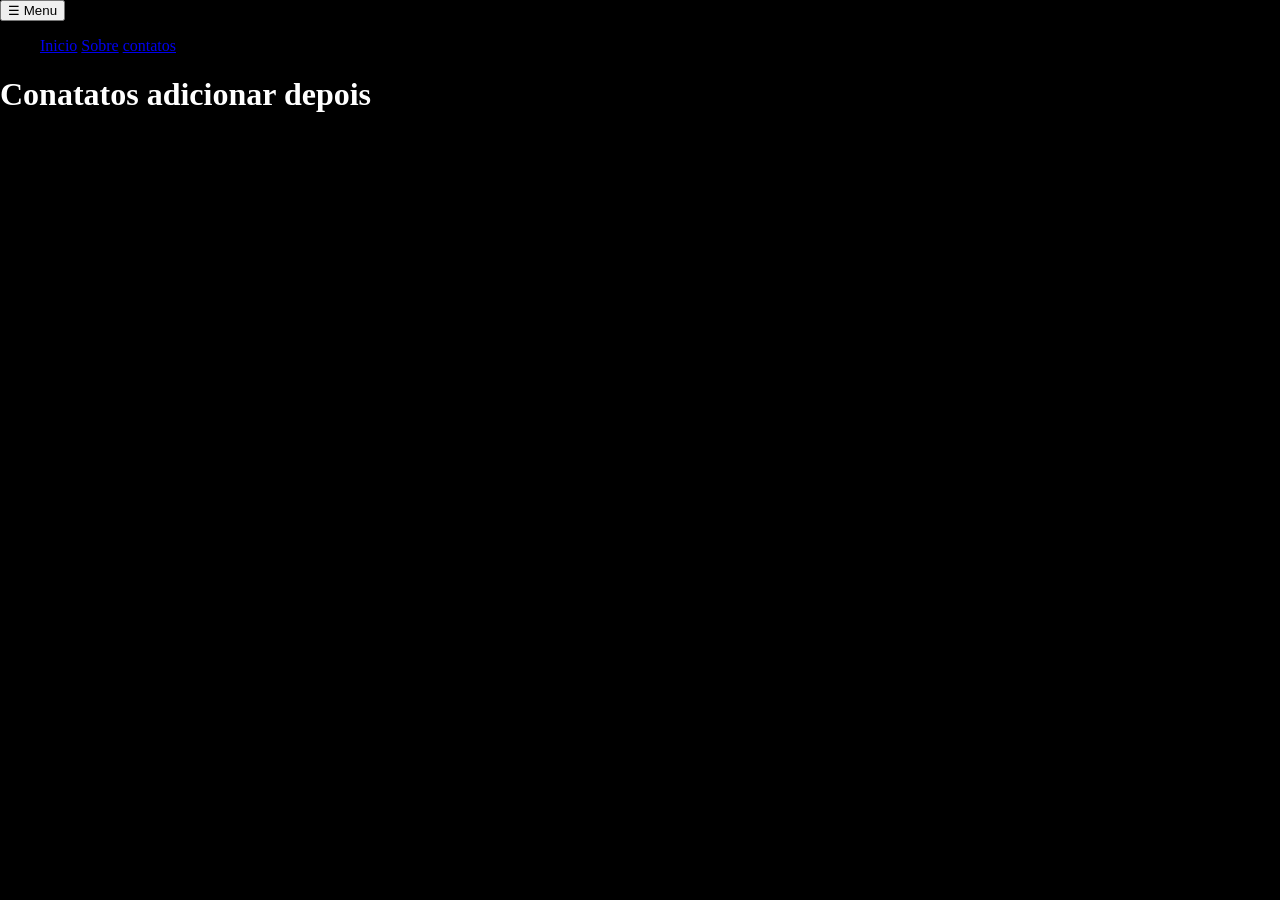
<file: contatos.html>
<!DOCTYPE html>
<html lang="pt-br">

<head>
    <meta charset="UTF-8">
    <meta name="viewport" content="width=device-width, initial-scale=1.0">
    <link rel="stylesheet" type="text/css" href="style.css">
    <title>LOWCODE</title>

</head>

<body>
    <button class="menu-button" onclick="toglleMenu()">☰ Menu</button>
    <nav id="menu">
        <ul>
            <a href="index.html" title="inicio">Inicio</a>
            <a href="sobre.html" title="sobre a pagina">Sobre</a>
            <a href="contatos.html" title="contatos">contatos</a>
        </ul>
    </nav>
    <script>
        function toglleMenu() {
            const menu = document.getElementById("menu");
            menu.style.display = (menu.style.display === "block") ? "none" : "block";

        }
    </script>

    <header>
       
        <h1>Conatatos adicionar depois</h1>


    </header>

</body>

</html>
</file>
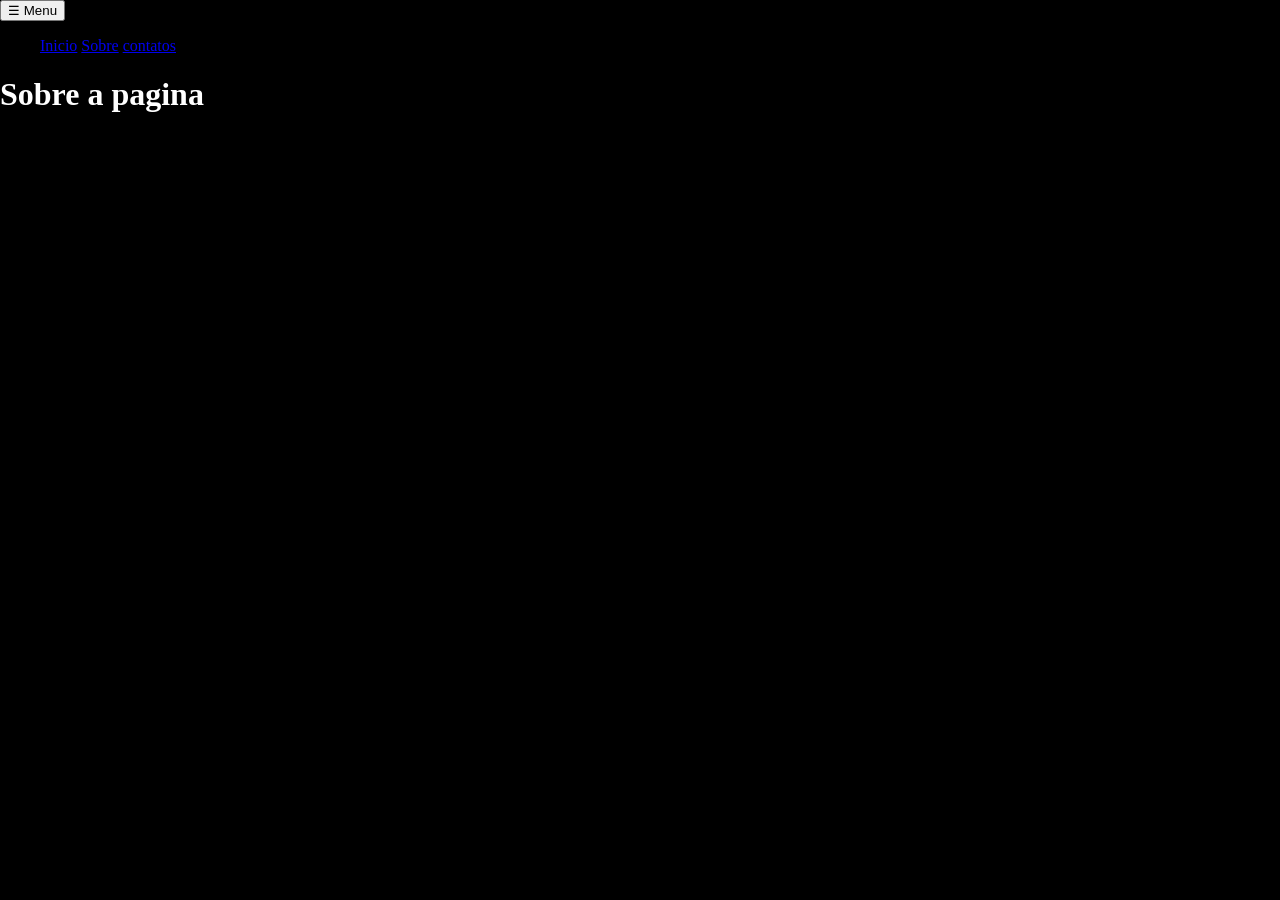
<file: sobre.html>
<!DOCTYPE html>
<html lang="pt-br">

<head>
    <meta charset="UTF-8">
    <meta name="viewport" content="width=device-width, initial-scale=1.0">
    <link rel="stylesheet" type="text/css" href="style.css">
    <title>LOWCODE</title>

</head>

<body>
    <button class="menu-button" onclick="toglleMenu()">☰ Menu</button>
    <nav id="menu">
        <ul>
            <a href="index.html" title="inicio">Inicio</a>
            <a href="sobre.html" title="sobre a pagina">Sobre</a>
            <a href="contatos.html" title="contatos">contatos</a>
        </ul>
    </nav>
    <script>
        function toglleMenu() {
            const menu = document.getElementById("menu");
            menu.style.display = (menu.style.display === "block") ? "none" : "block";

        }
        h
    </script>

    <header>
        <h1>Sobre a pagina</h1>


    </header>

</body>

</html>
</file>
<file: style.css>
html, body {
	padding: 0;
	margin: 0;
	overflow: hidden;
	height: 100%;
}

body {
	background: #000000;
	color: white;
}

html, body, canvas {
	touch-action-delay: none;
	touch-action: none;
}

canvas, .c3htmlwrap {
	position: absolute;
}

.c3htmlwrap {
	contain: strict;
}

.c3overlay {
	pointer-events: none;
}

.c3htmlwrap[interactive] > * {
	pointer-events: auto;
}

/* HACK - work around elements being selectable only in iOS WKWebView for some reason */
html[ioswebview] .c3htmlwrap,
html[ioswebview] canvas {
	-webkit-user-select: none;
	user-select: none;
}

html[ioswebview] .c3htmlwrap > * {
	-webkit-user-select: auto;
	user-select: auto;
}

#notSupportedWrap {
	margin: 2em auto 1em auto;
	width: 75%;
	max-width: 45em;
	border: 2px solid #aaa;
	border-radius: 1em;
	padding: 2em;
	background-color: #f0f0f0;
	font-family: "Segoe UI", Frutiger, "Frutiger Linotype", "Dejavu Sans", "Helvetica Neue", Arial, sans-serif;
	color: black;
}

#notSupportedTitle {
	font-size: 1.8em;
}

.notSupportedMessage {
	font-size: 1.2em;
}

.notSupportedMessage em {
	color: #888;
}

/* bbcode styles */
.bbCodeH1 {
	font-size: 2em;
	font-weight: bold;
}

.bbCodeH2 {
	font-size: 1.5em;
	font-weight: bold;
}

.bbCodeH3 {
	font-size: 1.25em;
	font-weight: bold;
}

.bbCodeH4 {
	font-size: 1.1em;
	font-weight: bold;
}

.bbCodeItem::before {
	content: " • ";
}

/* For text icons converted to HTML: size the height to the line height
   preserving the aspect ratio. Also add position: relative as that allows
   just adding a 'top' style for the iconoffsety style. */
.c3-text-icon {
	height: 1em;
	width: auto;
	position: relative;
}

/* screen reader text */
.c3-screen-reader-text {
	position: absolute;
	width: 1px;
    height: 1px;
    overflow: hidden;
    clip: rect(1px, 1px, 1px, 1px);
}
</file>
